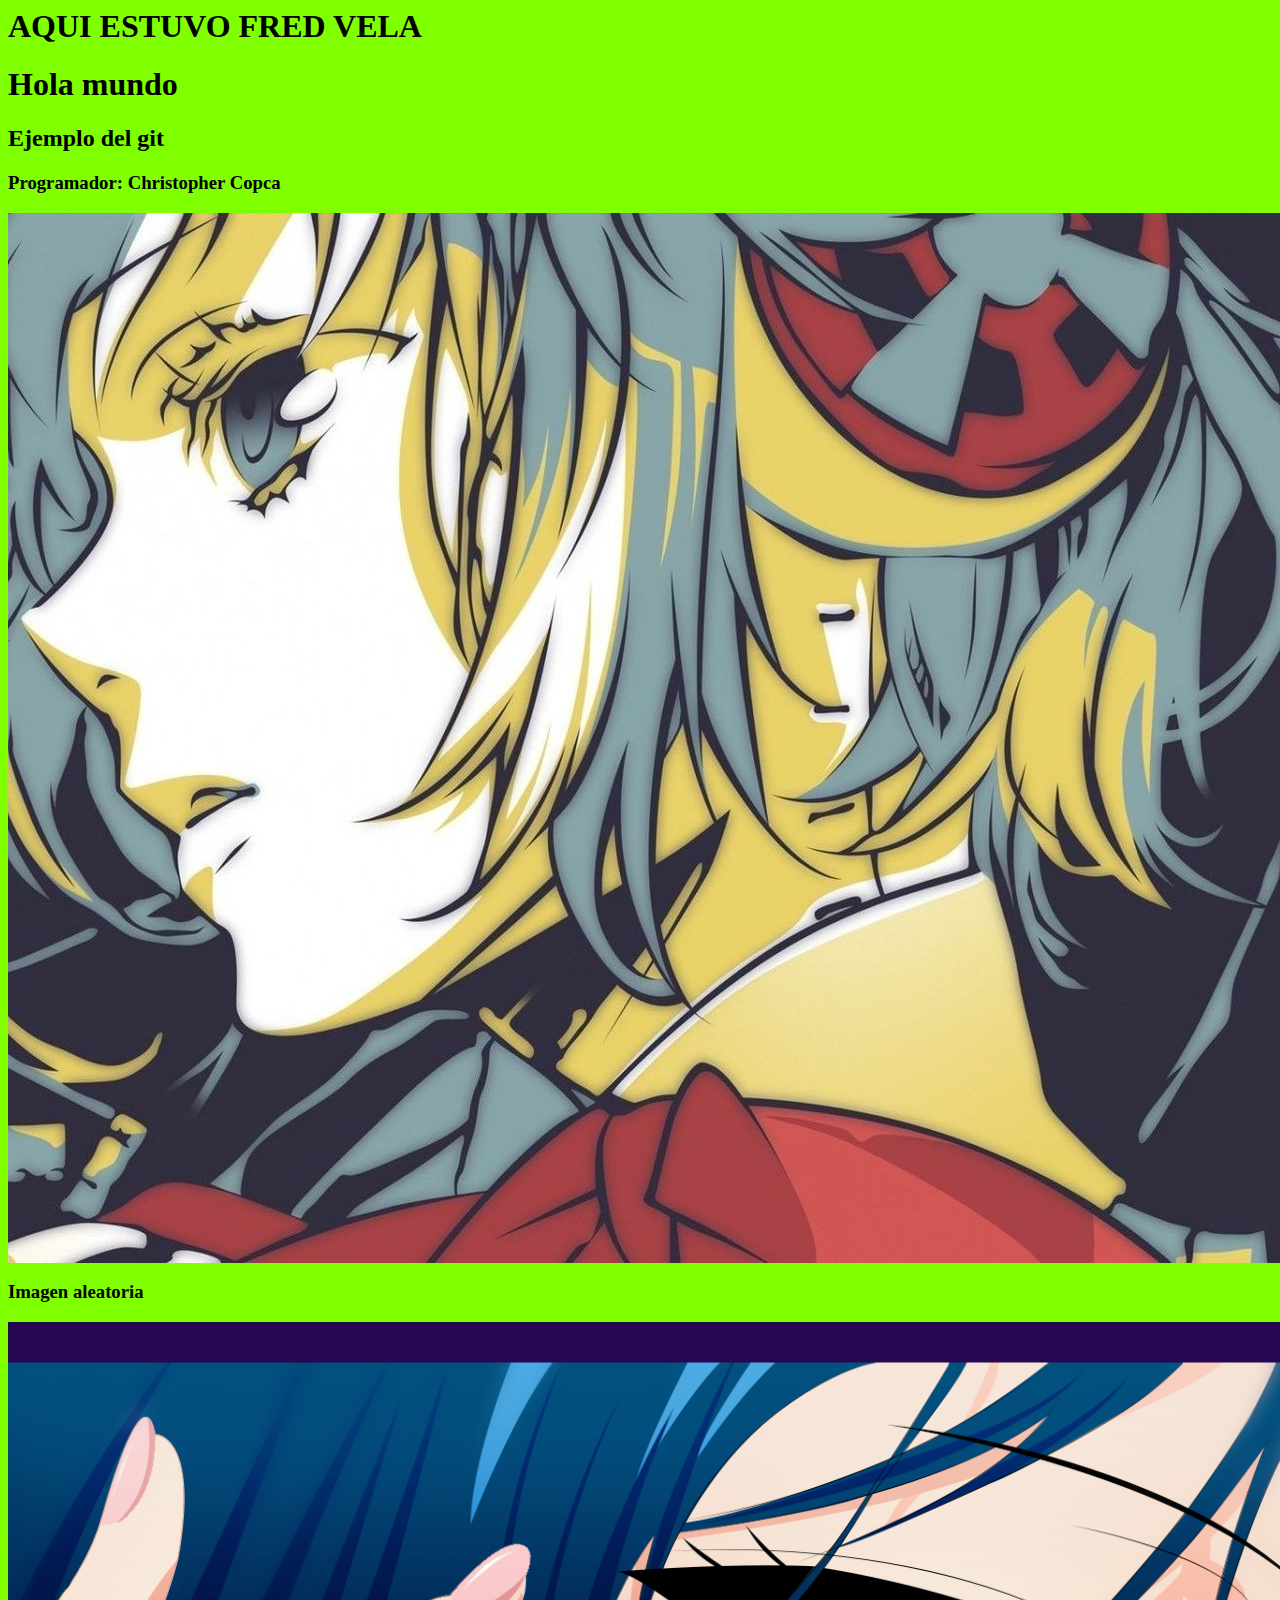
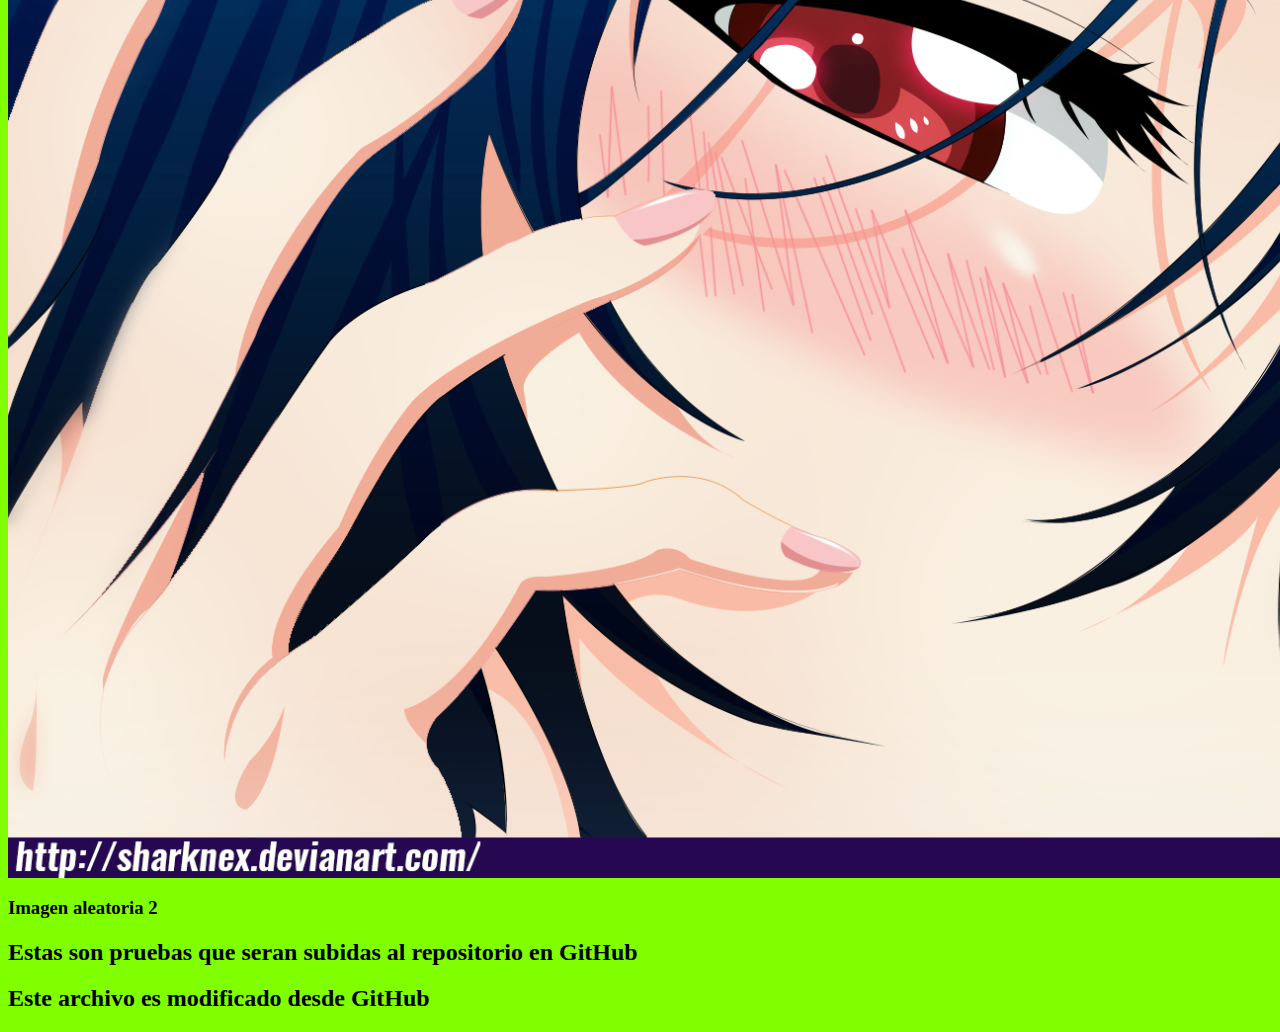
<file: OneDrive/Documentos/Trabajos y Tareas/9no Cuatrimestre/Comercializacion de software/index.html>
<html>

<head>
	<title>Pagina web</title>
	<link rel="stylesheet" href="style.css">
</head>

<body>
	<h1>AQUI ESTUVO FRED VELA</h1>
	<h1>Hola mundo</h1>
	<h2>Ejemplo del git</h2>
	<h3>Programador: Christopher Copca</h3>
	<img src="Imagenes/6226a61600bc5.jpg">
	<h3>Imagen aleatoria</h3>
	<img src="Imagenes/Anime Nisekoi Seishirou Tsugumi Wallpaper Nisekoi Nisekoi.png">
	<h3>Imagen aleatoria 2</h3>

	<h2>Estas son pruebas que seran subidas al repositorio en GitHub</h2>
	
	<h2>Este archivo es modificado desde GitHub</h2>

</body>

<script>
	function num(num){
		if(num>0){
			alert("Es mayor a cero")
		}
	}
</script>
	<script>
		alert("Guapo")
	</script>
</html>
</file>
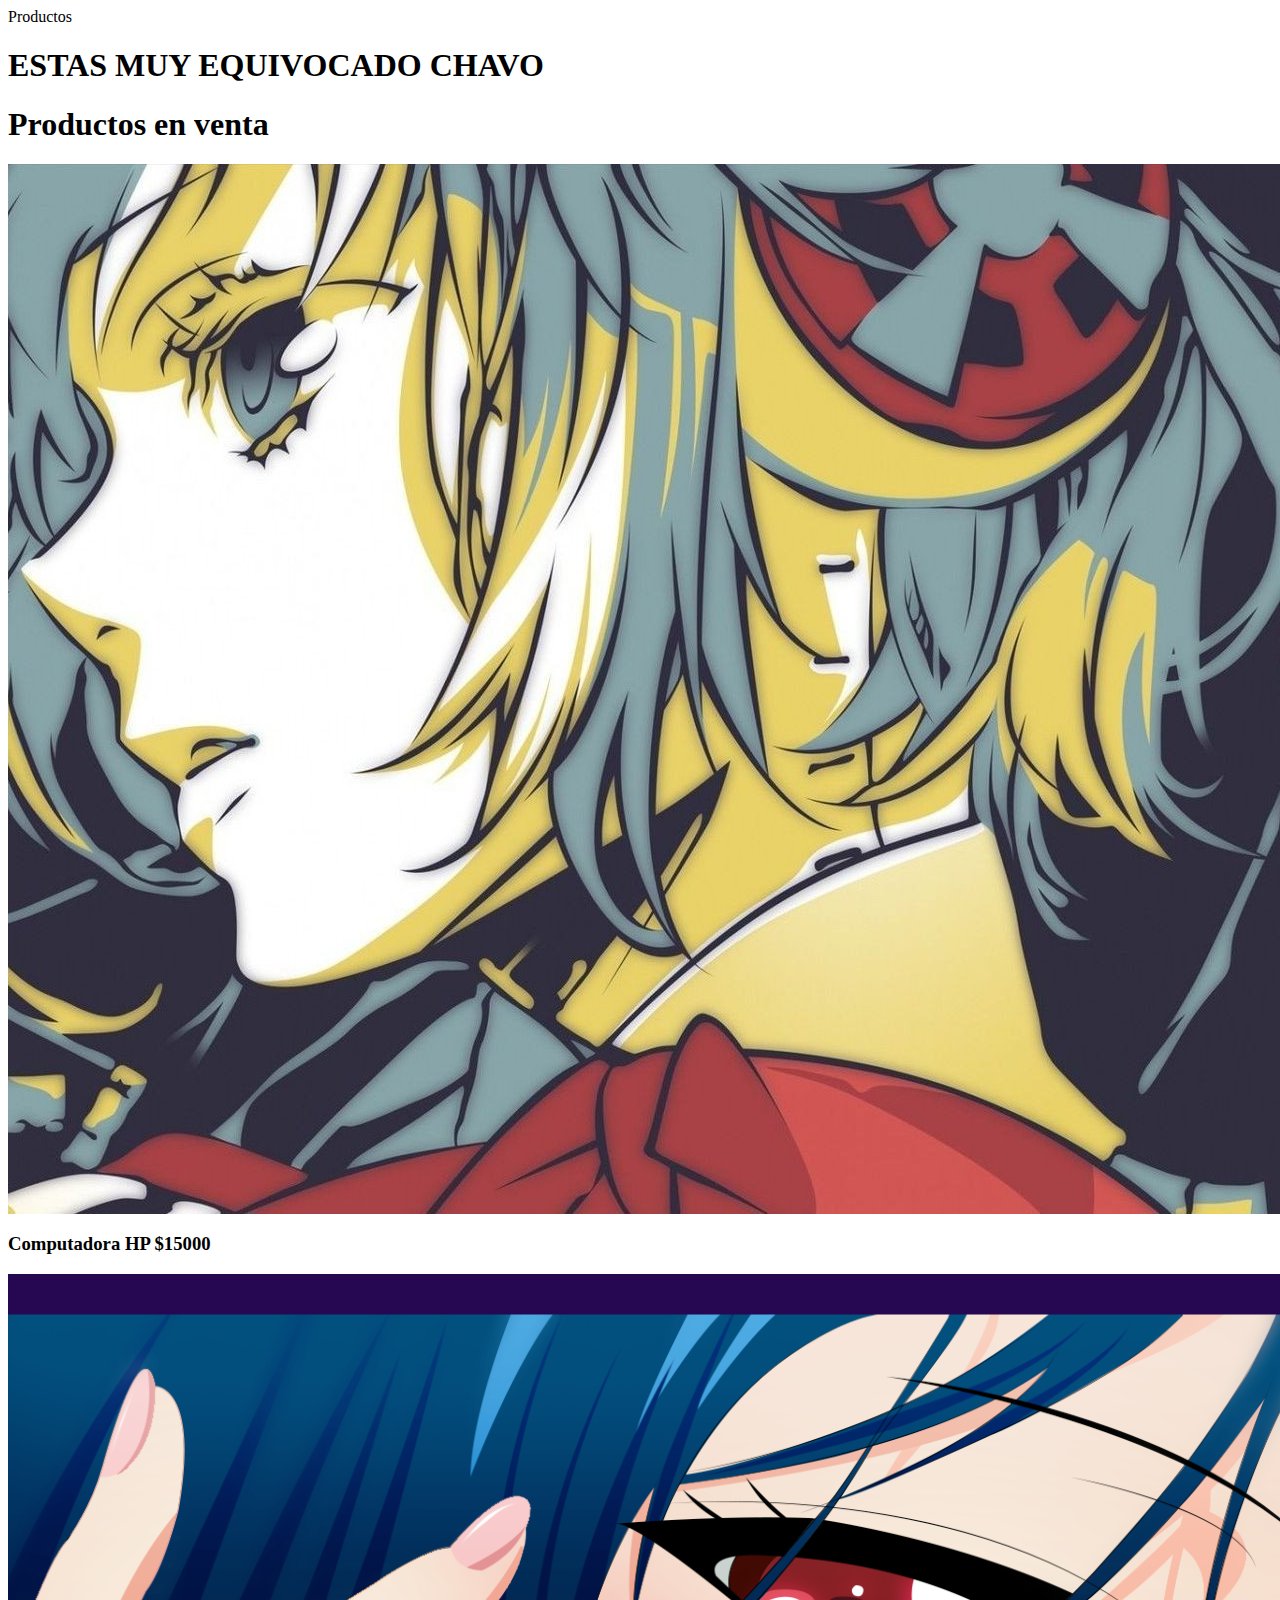
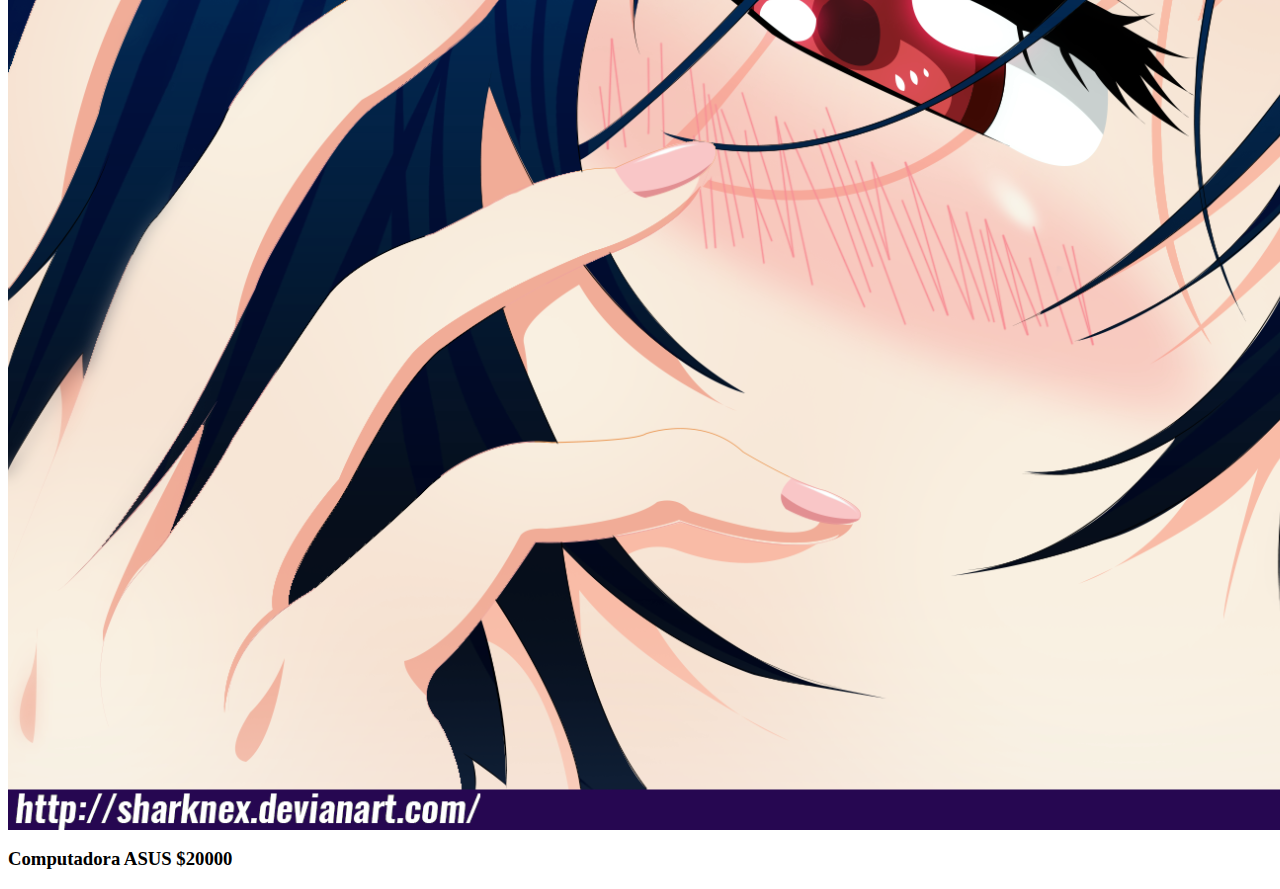
<file: OneDrive/Documentos/Trabajos y Tareas/9no Cuatrimestre/Comercializacion de software/Productos.html>
<html>
    <head>Productos</head>

    <body>
	    <h1>ESTAS MUY EQUIVOCADO CHAVO</h1>
        <h1>Productos en venta</h1>

	    <img src="Imagenes/6226a61600bc5.jpg">
	    <h3>Computadora HP $15000</h3>
	    <img src="Imagenes/Anime Nisekoi Seishirou Tsugumi Wallpaper Nisekoi Nisekoi.png">
	    <h3>Computadora ASUS $20000</h3>
    </body>
</html>
</file>
<file: OneDrive/Documentos/Trabajos y Tareas/9no Cuatrimestre/Comercializacion de software/style.css>
body{ background-color: chartreuse;}
</file>
